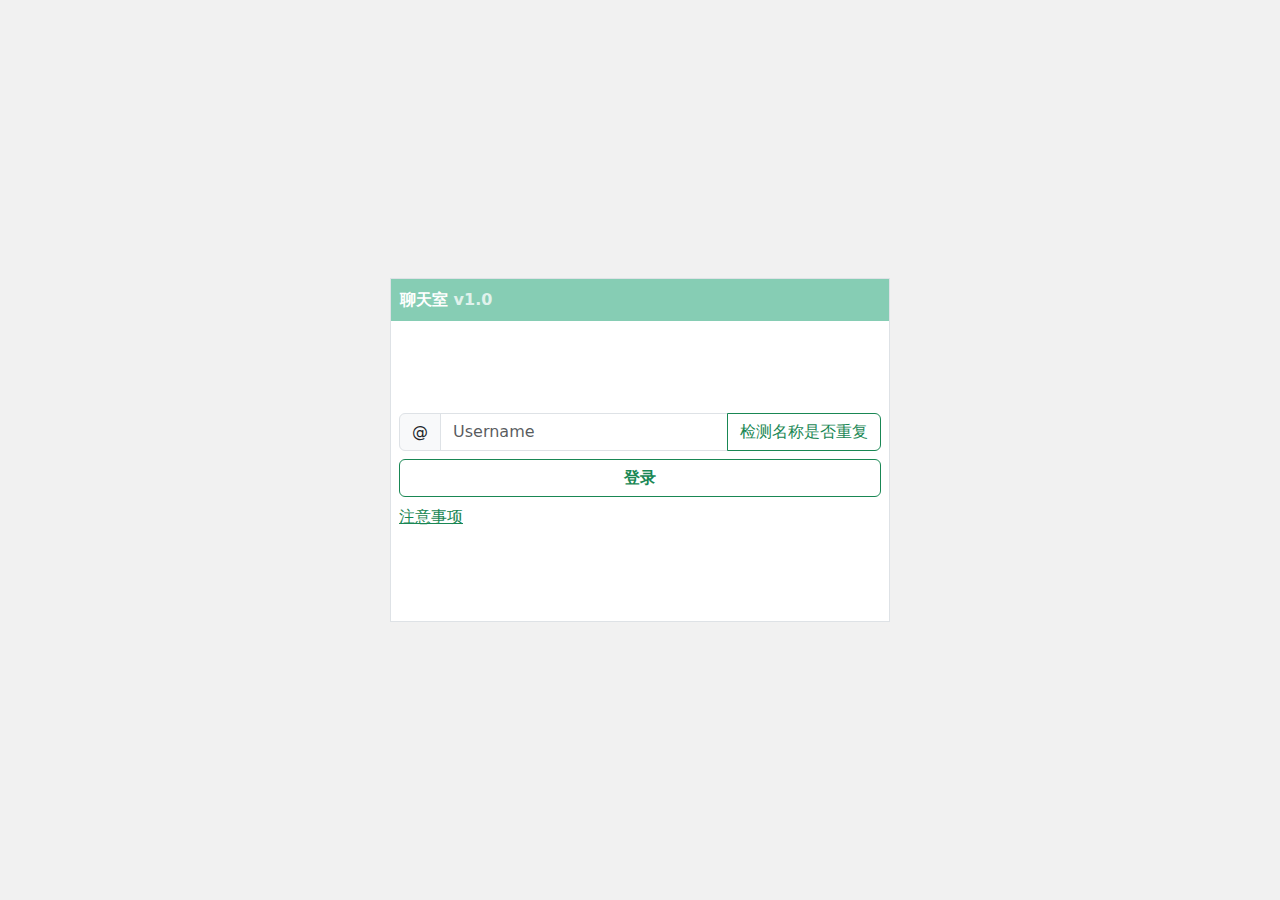
<file: webapp/html/index.html>
<!DOCTYPE html>
<html lang="en">
<head>
    <meta charset="UTF-8">
    <title>聊天室</title>
    <link href="https://cdn.bootcdn.net/ajax/libs/twitter-bootstrap/5.2.3/css/bootstrap.min.css" rel="stylesheet"
          crossorigin="anonymous">
    <style>
        body {
            padding: 0;
            margin: 0;
            background-color: #f1f1f1;
        }
    </style>
</head>

<body class="d-flex shadow justify-content-center align-items-center min-vh-100">
<div class="border" style="width: 500px">
    <!-- head -->
    <div class="p-2 text-white fw-bold" style="background-color: #86cdb4; border: #86cdb4 solid 1px">
        聊天室 <span class="opacity-75">v1.0</span>
    </div>

    <!-- body -->
    <div class="p-2 bg-white d-flex justify-content-center align-items-center" style="min-height: 300px">
        <form class="w-100" onsubmit="return goToChat(username.value)">
            <div class="input-group flex-nowrap mb-2">
                <span class="input-group-text" id="addon-wrapping">@</span>
                <input type="text" name="username" class="form-control" placeholder="Username"
                       aria-label="Username" aria-describedby="addon-wrapping">
                <button onclick="checkUsername(username.value)" class="btn btn-outline-success" type="button">
                    检测名称是否重复
                </button>
            </div>

            <button class="btn btn-outline-success w-100 fw-bold mb-2" type="submit">登录</button>

            <a class="text-success" data-bs-toggle="collapse" href="#collapseExample" role="button"
               aria-expanded="false"
               aria-controls="collapseExample">
                注意事项
            </a>
            <div class="collapse" id="collapseExample">
                <div class="card card-body">
                    Some placeholder content for the collapse component. This panel is hidden by default but
                    revealed when the user activates the relevant trigger.
                </div>
            </div>
        </form>
    </div>
</div>
<script src="https://cdn.bootcdn.net/ajax/libs/twitter-bootstrap/5.2.3/js/bootstrap.bundle.min.js"
        crossorigin="anonymous"></script>
</body>
<script>
    function isValidName(name) {
        // 定义一个正则表达式，只允许字母、空格、连字符或撇号
        const regex = /^[a-zA-Z\s'-]+$/;
        return regex.test(name);
    }
    function checkUsername(username) {
        if (username.length === 0) {
            alert("名称不能为空");
            return false;
        }
        if (!isValidName(username)) {
            alert("名称非法, 只允许字母、空格、连字符或撇号");
            return false;
        }
        // TODO: 验证名称是否重复
        alert("名称可以使用");
        return false;
    }

    function goToChat(msg) {
        if (msg === "" || msg === null) {
            alert("名称不能为空");
            return;
        }
        if (msg.length > 15) {
            alert("昵称字数不能大于15~");
            return;
        }
        window.location.href = "chat.html?nick=" + encodeURI(encodeURI(msg));
        return false;
    }
</script>
</html>
</file>
